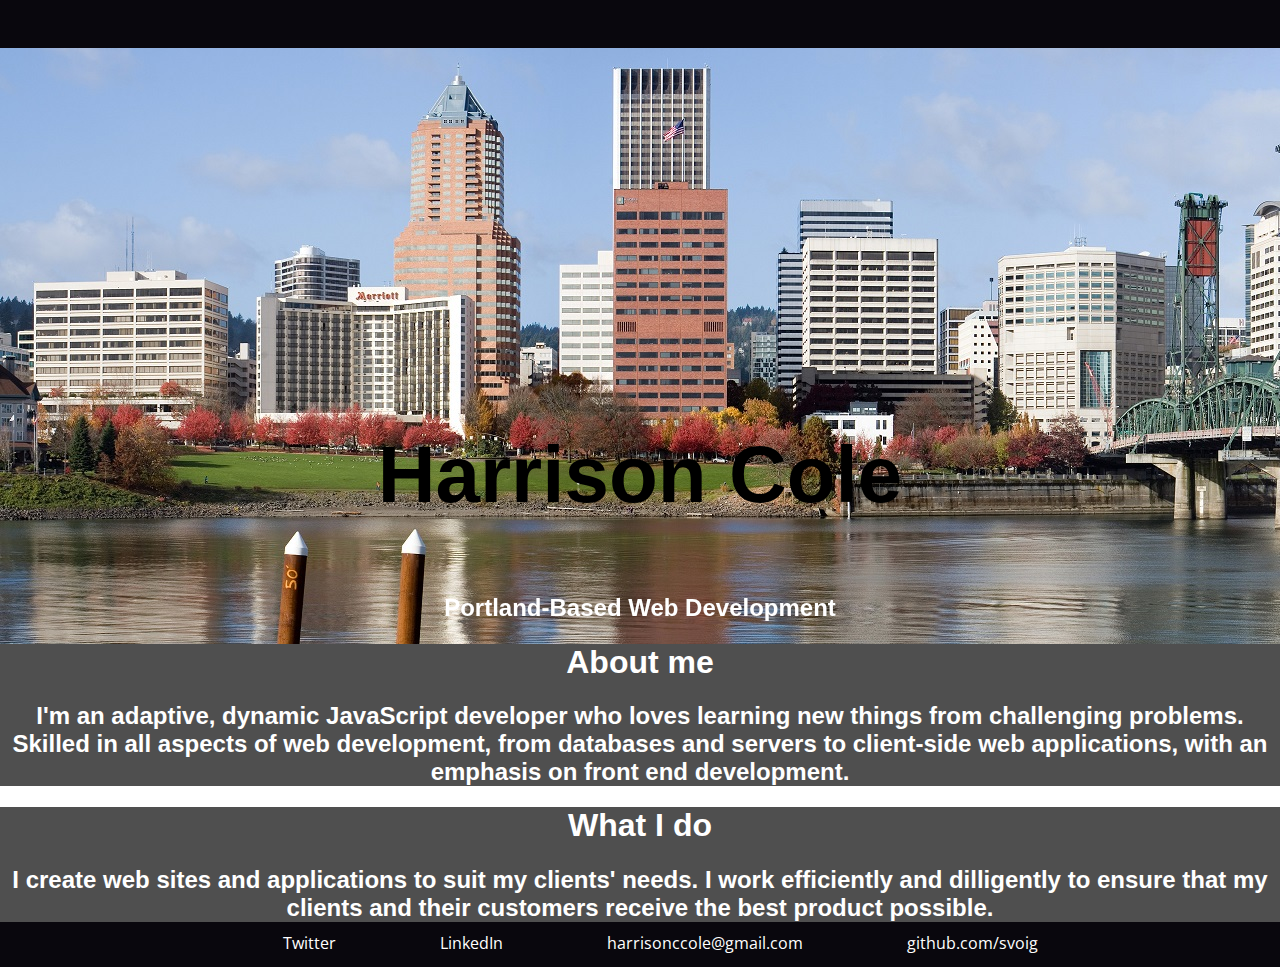
<file: index.html>
<!DOCTYPE html>
<html>
<head>
	<title>Harrison Cole</title>

	<!-- font -->
	<link rel="stylesheet" type="text/css" href="http://fonts.googleapis.com/css?family=Open+Sans" />

	<!-- jQUERY -->
	<script src="https://ajax.googleapis.com/ajax/libs/jquery/2.2.0/jquery.min.js"></script>

	<script type="text/javascript" src="./js/main.js"></script>

	<!-- BOOTSTRAP -->
		<!-- Latest compiled and minified CSS -->
	<link rel="stylesheet" href="https://maxcdn.bootstrapcdn.com/bootstrap/3.3.6/css/bootstrap.min.css" integrity="sha384-1q8mTJOASx8j1Au+a5WDVnPi2lkFfwwEAa8hDDdjZlpLegxhjVME1fgjWPGmkzs7" crossorigin="anonymous">

	<!-- Optional theme -->
	<!-- <link rel="stylesheet" href="https://maxcdn.bootstrapcdn.com/bootstrap/3.3.6/css/bootstrap-theme.min.css" integrity="sha384-fLW2N01lMqjakBkx3l/M9EahuwpSfeNvV63J5ezn3uZzapT0u7EYsXMjQV+0En5r" crossorigin="anonymous"> -->

	<!-- Latest compiled and minified JavaScript -->
	<script src="https://maxcdn.bootstrapcdn.com/bootstrap/3.3.6/js/bootstrap.min.js" integrity="sha384-0mSbJDEHialfmuBBQP6A4Qrprq5OVfW37PRR3j5ELqxss1yVqOtnepnHVP9aJ7xS" crossorigin="anonymous"></script>
	<!-- /BOOTSTRAP -->

	<!-- custom css -->
	<link rel="stylesheet" href="./css/main.css">

</head>

<body>

<div id='wrapper'>

	<div id='header'>
		<div class='nav'>
			<div class='nav-bar'>
				
				<ul class='nav-list'>
					<li>
						<a id="about" href="#">About me</a>
					</li>
					<li>
						<a id="portfolio" href="#">Portfolio</a>
					</li>
					<li>
						<a id="my-work" href="#">What I do</a>
					</li>
				</ul>

				<div class="peek">
					<i id="top-arrow" class="glyphicon glyphicon-chevron-down chevron-white"></i>
				<br>

				</div>

				<div id="blur-header"></div>
				<!-- End nav-bar -->
			</div>
			<!-- End nav -->
		</div>
		<!-- End Header -->
	</div>


	<div id='mask'>
		<div id='title' tooltip='We want your money'>
			<h1>Harrison Cole</h1>
			<h2>Portland-Based Web Development</h2>
		</div>

		<div id="me" class='hidden'>
			<h1>About me</h1>
			<h2>I'm an adaptive, dynamic JavaScript developer who loves learning new things from challenging problems. Skilled in all aspects of web development, from databases and servers to client-side web applications, with an emphasis on front end development. </h2>
		</div>

		<div id="work" class='hidden'>
			<h1>What I do</h1>
			<h2>I create web sites and applications to suit my clients' needs. I work efficiently and dilligently to ensure that my clients and their customers receive the best product possible.</h2>
	</div>

	<div id='content'>

		<div class='jumbotron'>
			<img src='./HawthorneBridge-Pano.jpg'/>
		</div>
	<!-- End content -->
	</div>

	<div id='footer'>
	<br>
		<div class='contact'>			
			<div class='peek'>
				<i id="bottom-arrow" class="glyphicon glyphicon-chevron-up chevron-white"></i>
			</div>
			<br>
			<br>
			<ul>
				<!-- Eventually I want to add icons -->
				<li>
					<a href="http://twitter.com/donsignor">
						Twitter
					</a>
				</li>
				<li>
					<a href="http://linkedin.com/in/harrisonccole">
						LinkedIn
					</a>
				</li>
				<li>
					<a href="mailto:harrisonccole@gmail.com">
						harrisonccole@gmail.com
					</a>
				</li>
				<li>
					<a href="http://github.com/svoig">
						github.com/svoig
					</a>
				</li>
			</ul>
		</div>
		<!-- end Footer -->
	</div>
	
	<div id="slideshow">
		<div class='ss ss-1 active'>
			<h1>AutoSlacker</h1>
			<div class='si si-1'></div>
		</div>

		<div class='ss ss-2'>
			<h1>WikiGuesser</h1>
			<div class='si si-2'></div>
		</div>

		<div class='ss ss-3'>
			<h1>FriendList</h1>
			<div class='si si-3'></div>
		</div>
	</div>

<!-- End wrapper -->
</div>

</body>
</html>
</file>
<file: css/main.css>
/* Structure styles */
html,
body {
	font-family: "Open Sans", sans-serif;
	margin: 0;
	padding: 0;
	height: 100%;
}

#wrapper {
	min-height: 100%;
	position: relative;
}

#header {
	position: absolute;
	width: 100%;
	z-index: 9999;
	top: -68px;
}

#content {
	padding-bottom: 200px;
}



#footer {
	width: 100%;
	height: 100px;
	position: fixed;
	bottom: -50px;
	left: 0;
}

/* General styles */
a {
	text-decoration: none;
	color: white;
	font-family: "Open Sans", sans-serif;
}

a:hover {
	color: #6E6183;
}

/*a:visited {
	text-decoration: none;
	color: #6E6183;
}*/

a:visited:hover {
	color: #6E6183;
}

li {
	list-style: none;
}


/*Navigation styling */

.peek {
	position: absolute;
	display: inline-block;
	text-align: left;
}

.peek p {
	font-family: "Open Sans", sans-serif;
	color: #333;
}

.nav {
	height: 100px;
	width: 100%;
	top: -16px;
	left: 0px;
	z-index: 1000;
}

.nav-bar {
	height: 100px;
	width: 100%;
	background-color: #09070D;
	text-align: center;
}

#header h3 {
	position: absolute;
	color: #fff;
	top: 25px;
	left: -25.75em;
	font-family: "Open Sans", sans-serif;
	margin: auto;
}

#top-arrow {
	display: block;
	position: absolute;
	top: 3px;
	left: 7px;
}


.nav-list {
	padding-top: 25px;
	padding-bottom: 25px;
}

.nav-list li{
	display: inline;
	width: 33%;
	margin-left: 100px;
	margin-right: 100px;
}

/*Jumbotron*/

.jumbotron {
	width: 100%;
	position: absolute;
	top: 50%;
	left: 50%;
	margin: auto;
	z-index: 0;
	border: 3px solid black;
	background-image: "../HawthorneBridge-Pano.jpg"
}

img {
	position: fixed;
	top: 0;
	bottom: 0;
	left: 0;
	right: 0;
	z-index: 0;
}


#mask {
	text-align: center;
	vertical-align: middle;
	height: 500px;
	width: 100%;
	position: absolute;
	top: 0;
	bottom: 0;
	left: 0;
	right: 0;
	margin: auto;
}

#title {
	vertical-align: middle;
	position: relative;
	top: 35%;
	text-align: center;
	z-index: 9999;
	font-family: "open-sans", sans-serif;
}

#title h1 {
	vertical-align: middle;
	text-align: center;
	font-size: 80px;
	display: inline-block;
}

#title h2 {
	color: #fff;
}

#me {
	background-color: #4F4F4F;
	vertical-align: middle;
	position: relative;
	top: 35%;
	text-align: center;
	z-index: 9999;
	font-family: "open-sans", sans-serif;
}

#me h1 {
	color: #fff;
}

#me h2 {
	color: #fff;
}

#work {
	background-color: #4F4F4F;
	vertical-align: middle;
	position: relative;
	top: 35%;
	text-align: center;
	z-index: 9999;
	font-family: "open-sans", sans-serif;
}

#work h1 {
	color: #fff;
}

#work h2 {
	color: #fff;
}

/* Footer */

#footer h3 {
	position: ;
	font-family: "Open Sans", sans-serif;
	color: #fff;
	margin: auto;
}

.contact {
	z-index: 9999;
	background-color: #09070D;
	height: 100px;
	text-align: center;
}

.contact li {
	display: inline;
}

.contact li a {
	display: inline;
	margin-left: 50px;
	margin-right: 50px;
	padding-top: 10px;
}

#bottom-arrow: {
	display: block;
	position: absolute;
	bottom: 20px;
	top: 30px;
	z-index: 9999;
}


/* Bootstrap custom extensions */

.chevron-white {
	color: #fff;
}

/* Slideshow */

#slideshow {
	position: absolute;
	top: 0;
	bottom: 100px;
	left: 0;
	right: 0;
}

#slideshow div {
}

.ss {
	text-align: center;
	vertical-align: bottom;
	line-height: 500px;
	height: 350px;
	width: 500px;
	position: fixed;
	top: 0;
	left: 0;
	bottom: 0;
	right: 0;
	margin: auto;
}

.ss h1 {
	color: #fff;
	font-size: 60px;
	position: fixed;
	z-index: 300;
	text-align: center;
	vertical-align: bottom;
	line-height: 500px;
	text-indent: 50px;
}

.si {
	border-radius: 20px;
	z-index: 200;
	position: fixed;
	top: 0;
	left: 0;
	bottom: 0;
	right: 0;
	margin: auto;
	width: 500px;
	height: 350px;
	-webkit-filter: blur(5px);
	-ms-filter: blur(5px);
	-moz-filter: blur(5px);
	-o-filter: blur(5px);
	opacity: 60%;
}

.si-1 {
	
	background: url(../The_Willamette.jpg) no-repeat;
}

.si-2 {
	
	background: url(../FleetWeekRoseFestival.jpg) no-repeat center center fixed;
	background-position: 0px -200px;
}

.si-3 {
	
	background: url(../Portland-MtHood.jpg) no-repeat;
	background-size: cover;

}


.active {
	visibility: visible;
}
</file>
